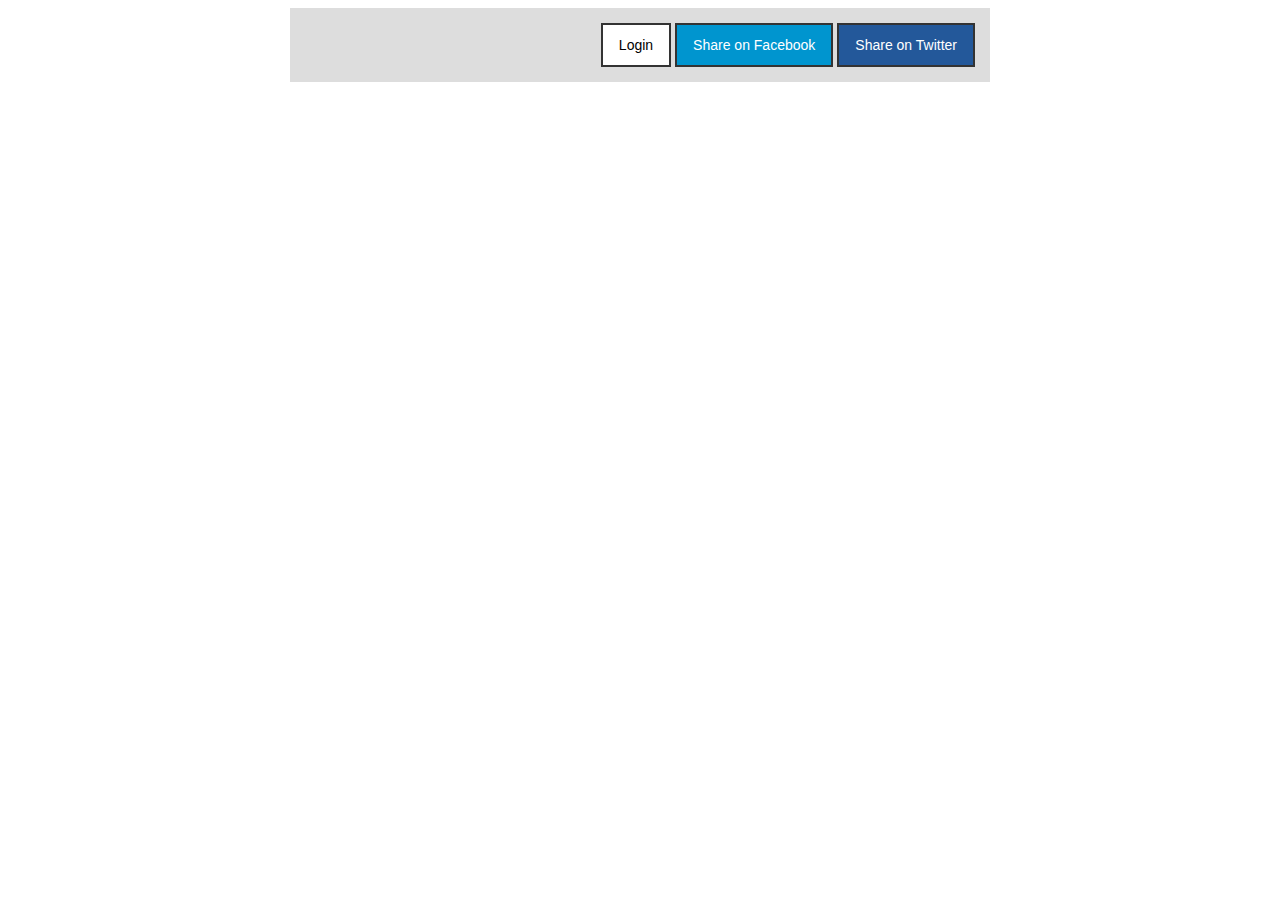
<file: 00-demo-example/index.html>
<!DOCTYPE html>
<html>
	<head>
		<meta charset="utf-8">
		<title>Demo Example</title>
		<link rel="stylesheet" href="./css/style.css">
	</head>
	<body> 
		<div id="app-container">
			<div class="user-options">
				<button class="basic-btn">Login</button>
				<button class="fb-btn">Share on Facebook</button>
				<button class="tw-btn">Share on Twitter</button>	
			</div>			
		</div>
	</body>
</html>
</file>
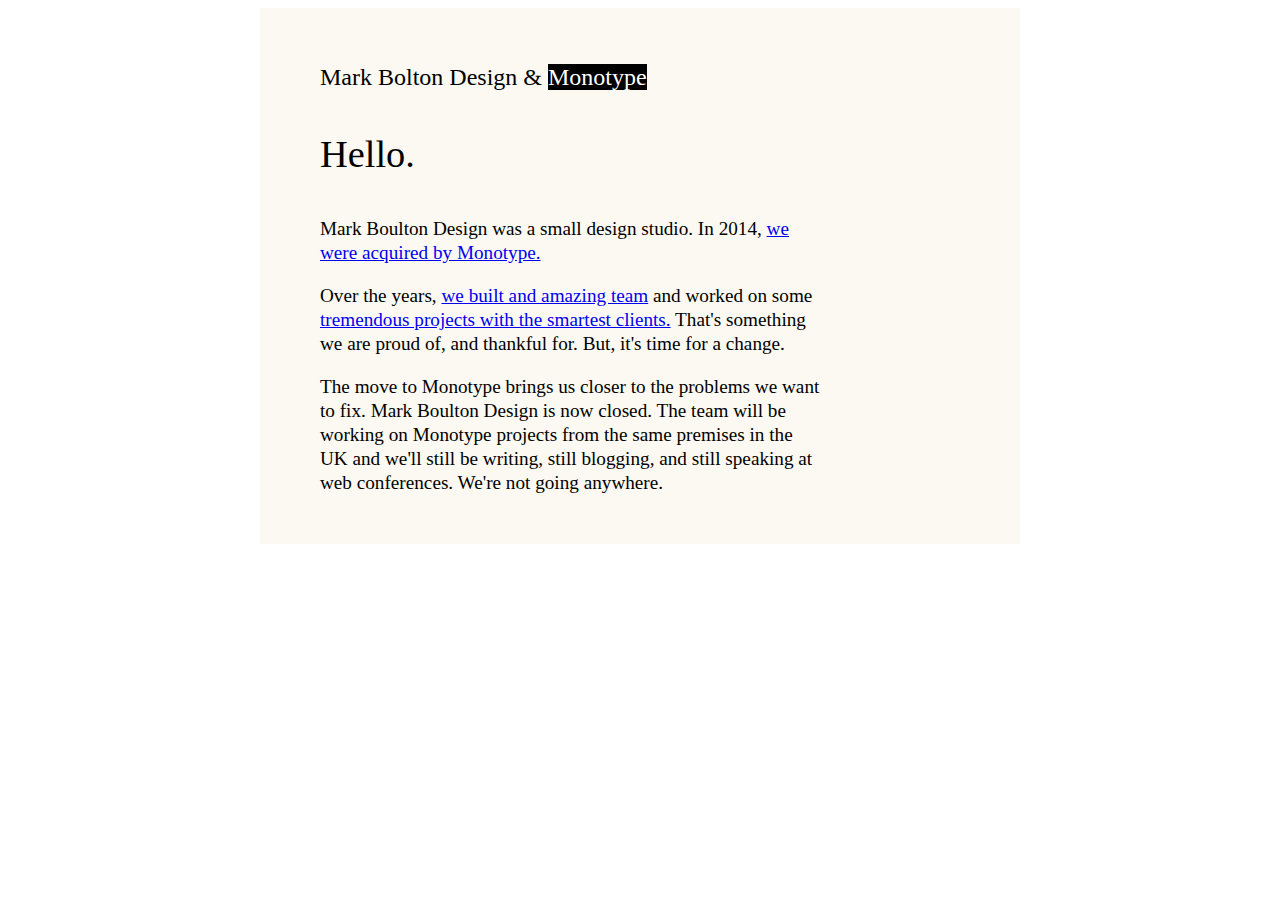
<file: 01-simple-article-layout/index.html>
<!Doctype html>
<html>
  <head>
    <title>Simple Article Layout</title>
    <link href="./css/style.css" rel="stylesheet"/>
  </head>
    <div id="app-container"
  <body>
        <div class="heading">
          <p>
              Mark Bolton Design &amp <span class="monotype">Monotype</font>
          </p>
        </div>

        <div class="sub-heading">
            <p>Hello.</p>
        </div>

        <div class="body-text">
          <p>Mark Boulton Design was a small design studio. In 2014, <a href="https://youtu.be/oHg5SJYRHA0">we were acquired by Monotype.</a></p>

          <p>Over the years, <a href="https://youtu.be/N1HMCArgqWM">we built and amazing team</a> and worked on some <a href="http://clientsfromhell.net/">tremendous projects with the smartest clients.</a> That's something we are proud of, and thankful for. But, it's time for a change.</p>

          <p>The move to Monotype brings us closer to the problems we want to fix.  Mark Boulton Design is now closed. The team will be working on Monotype projects from the same premises in the UK and we'll still be writing, still blogging, and still speaking at web conferences. We're not going anywhere.</p>
        </div>









    </div>
  </body>
</html>
</file>
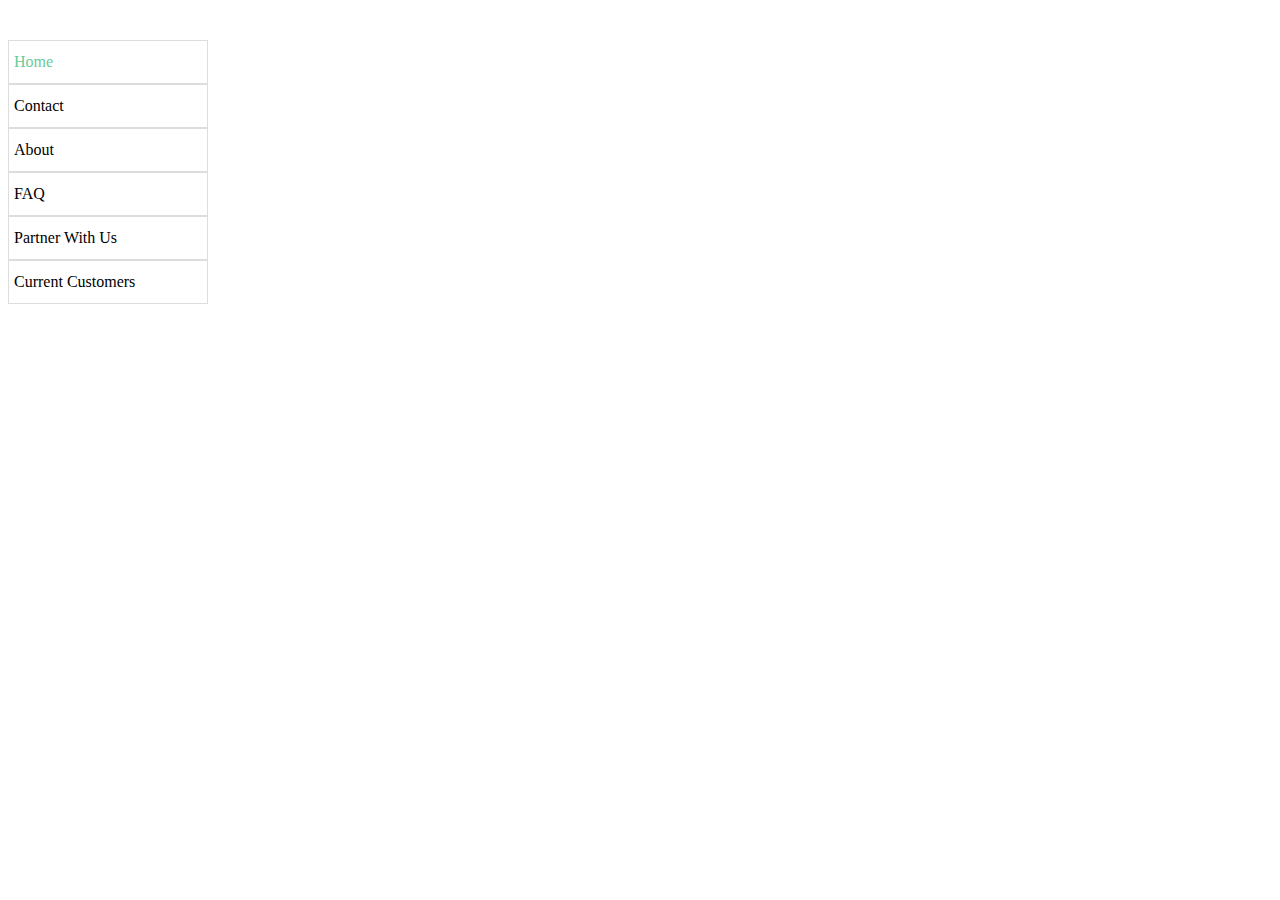
<file: 02-menu-list/index.html>
<!doctype html>
<html>
<head>
  <title>Menu List</title>
  <link href="./css/style.css" rel="stylesheet"/>
</head>
<body>
  <div class="menu">
    <ul>
      <li><span class="home">Home</li>
      <li>Contact</li>
      <li>About</li>
      <li>FAQ</li>
      <li>Partner With Us</li>
      <li>Current Customers</li>
    </ul>
  </div>
</body>
  </html>
</file>
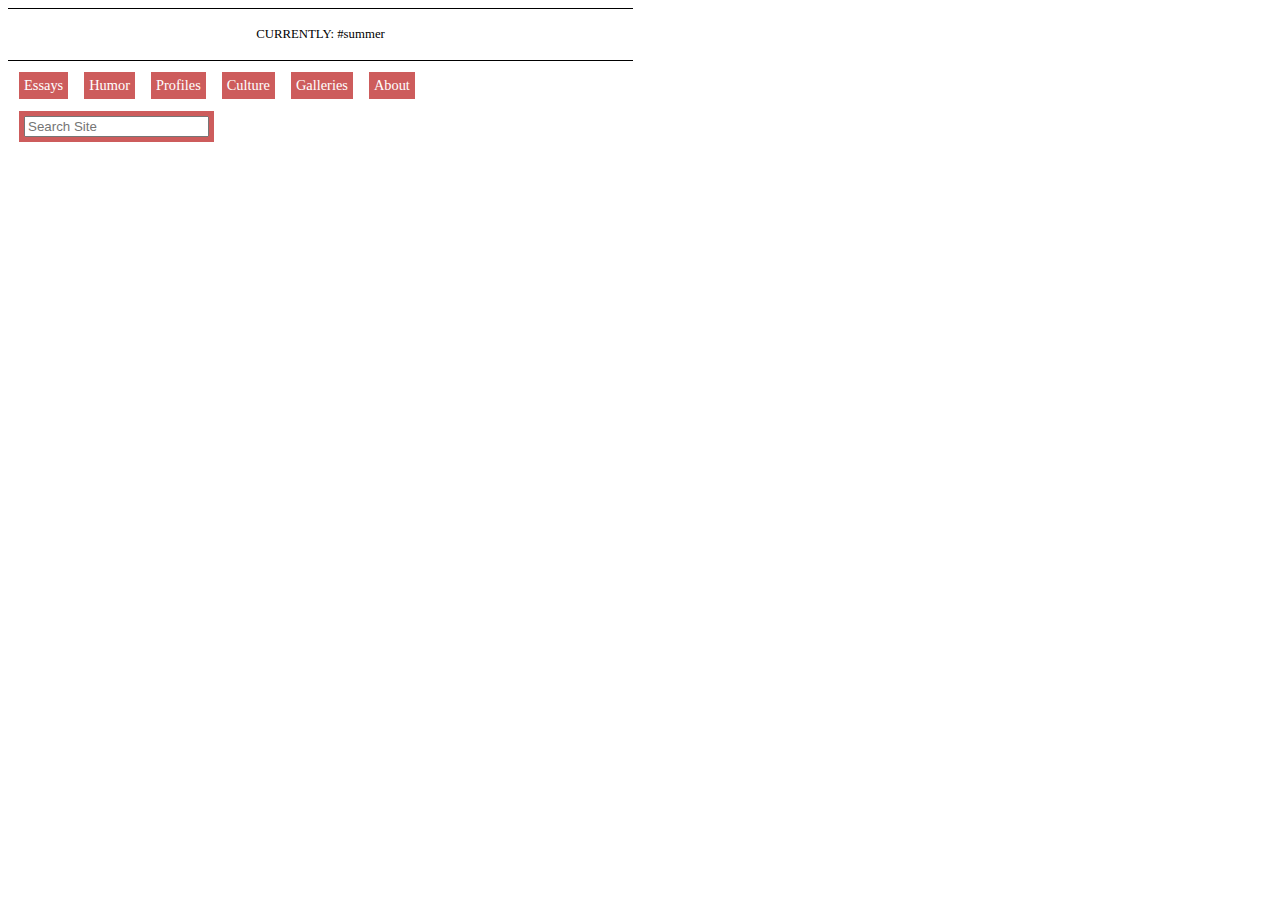
<file: 04-mini-nav-menu/index.html>
<!Doctype html>
<html>
  <head>
    <title>Mini Nav Menu</title>
    <link href="./css/style.css" rel="stylesheet"/>
  </head>
    <div id="app-container"
  <body>
        <div class="heading">
          <p>CURRENTLY: #summer</p>
        </div>

        <div class="menu-items">
            <ul>
                <li>Essays</li>
                <li>Humor</li>
                <li>Profiles</li>
                <li>Culture</li>
                <li>Galleries</li>
                <li>About</li>
                <li><input type="text" name="search" placeholder="Search Site"></li>
                </ul>

          </div>






    </div>
  </body>
</html>
</file>
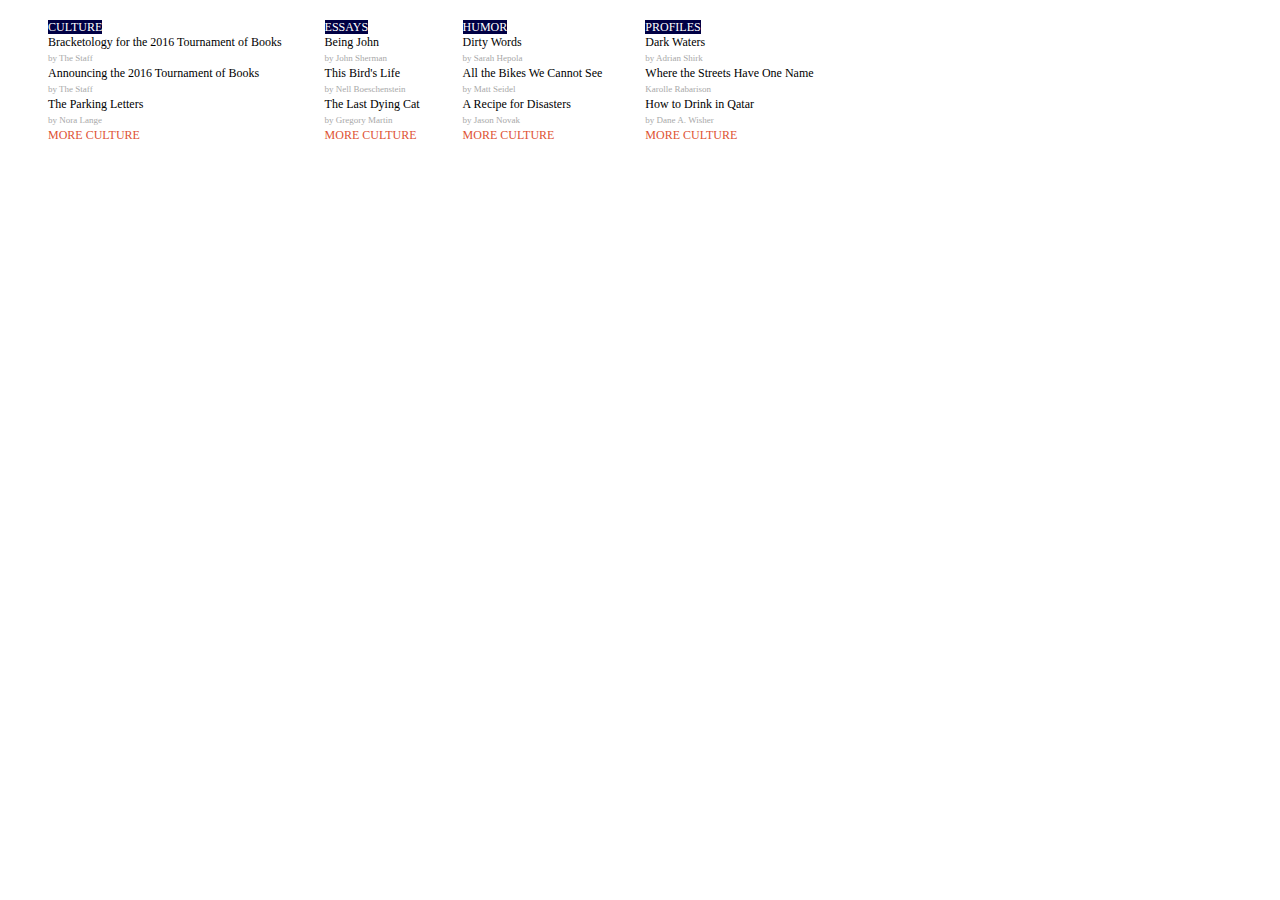
<file: 05-basic-column-layout/index.html>
<html>
  <head>
    <title>Basic Column Layout</title>
    <link href="./css/style.css" rel="stylesheet"/>
  </head>
    <div id="app-container"
  <body>

        <div class="list1">
            <ul>
                <li><span class="black-header"/> CULTURE</li>
                <li>Bracketology for the 2016 Tournament of Books<br/><span class="byline"/>by The Staff</li>
                <li>Announcing the 2016 Tournament of Books <br/><span class="byline"/>by The Staff</li>
                <li>The Parking Letters<br/><span class="byline"/>by Nora Lange</li>
                <li><span class="link"/>MORE CULTURE</li>
                </ul>
          </div>

          <div class="list2">
            <ul>
                <li><span class="black-header"/>ESSAYS</li>
                <li>Being John<br/><span class="byline"/>by John Sherman</li>
                <li>This Bird's Life<br/><span class="byline"/>by Nell Boeschenstein</li>
                <li>The Last Dying Cat<br/><span class="byline"/>by Gregory Martin</li>
                <li><span class="link"/>MORE CULTURE</li>
                </ul>
              </div>

            <div class="list3">
              <ul>
                  <li><span class="black-header"/>HUMOR</li>
                  <li>Dirty Words<br/><span class="byline"/>by Sarah Hepola</li>
                  <li>All the Bikes We Cannot See<br/><span class="byline"/>by Matt Seidel</li>
                  <li>A Recipe for Disasters<br/><span class="byline"/>by Jason Novak</li>
                  <li><span class="link"/>MORE CULTURE</li>
                  </ul>
              </div>

              <div class="list4">
                <ul>
                    <li><span class="black-header"/>PROFILES</li>
                    <li>Dark Waters<br/><span class="byline"/>by Adrian Shirk</li>
                    <li>Where the Streets Have One Name<br/><span class="byline"/>Karolle Rabarison</li>
                    <li>How to Drink in Qatar<br/><span class="byline"/>by Dane A. Wisher</li>
                    <li><span class="link"/>MORE CULTURE</li>
                    </ul>
                </div>







    </div>
  </body>
</html>
</file>
<file: 00-demo-example/css/style.css>
#app-container{
	margin-top: 0;
	margin-bottom: 0;
	margin-left: auto;
	margin-right: auto;
	width: 700px;
}

.user-options{
	background: #ddd;
	padding: 15px;
	text-align: right;
}

.user-options button{
	padding: 12px 16px;
	font-family: "Baskerville", "Georgia", sans-serif;
	border: 2px solid #333;
	font-size: 14px;
}

.basic-btn{
	background: #fff;
}

.fb-btn{
	background: #0095CF;
	color: #fff;
}

.tw-btn{
	background: #23589A;
	color: #fff;
}
</file>
<file: 01-simple-article-layout/css/style.css>
#app-container {
    width: 500px;
    background-color: #FBF9F1;
    margin-left: auto;
    margin-right: auto;
    padding-top: 30px;
    padding-bottom: 30px;
    padding-left: 60px;
    padding-right: 200px;
}

#app-container p {
    font-family: Georgia;
    line-height: 1.25;
    font-size: 1.2em;
}

.heading {
    font-size: 1.25em;
}

.sub-heading {
    font-size: 2em;
}

.monotype {
  font-family: "Avenir";
  color: #fff;
  background-color: #000;
}
</file>
<file: 02-menu-list/css/style.css>
body {
  width: 200px;
   font-family: "Avenir";
   font-weight: 100;
   text-align: left;
   line-height: 2em;
}
li {
  border-top: 1px #ddd solid;
  border-left: 1px #ddd solid;
  border-right: 1px #ddd solid;
  border-bottom: 1px #ddd solid;
  padding: 5px;
}

li .home {
   color: #66CC99;
}

ul {
    display: inline;
}
</file>
<file: 04-mini-nav-menu/css/style.css>
#app-container {
    font-family: "Futura";
    width: 625px;
}

.heading {
    font-size: 0.80em;
    font-weight: 100;
    border-top: 1px black solid;
    border-bottom: 1px black solid;
    text-align: center;
    margin: 0;
    padding: 5px;
}
  ul {
    margin:5px;
    padding: 0;
  }

.menu-items li {
    display: inline-block;
    font-size: 0.90em;
    color: #fff;
    background-color: #cd5c5c;
    padding: 5px;
    margin: 6px;
}

.menu-items #search {
    color: #ddd;
    background-color: #FFF;
}
</file>
<file: 05-basic-column-layout/css/style.css>
#app-container {
  font-family: "Helvetica Neue";
  font-size: 0.75em;
}

div {
  display:inline-block;
  column-width: 25%;
}

ul {
  list-style: none;
  line-height: 1.25em;
}

.black-header {
  color: #fff;
  background-color: #004;
}

.byline {
  font-size: 0.75em;
  color: #A9A9A9;
}

.link {
  color: #DE5233;
}
</file>
